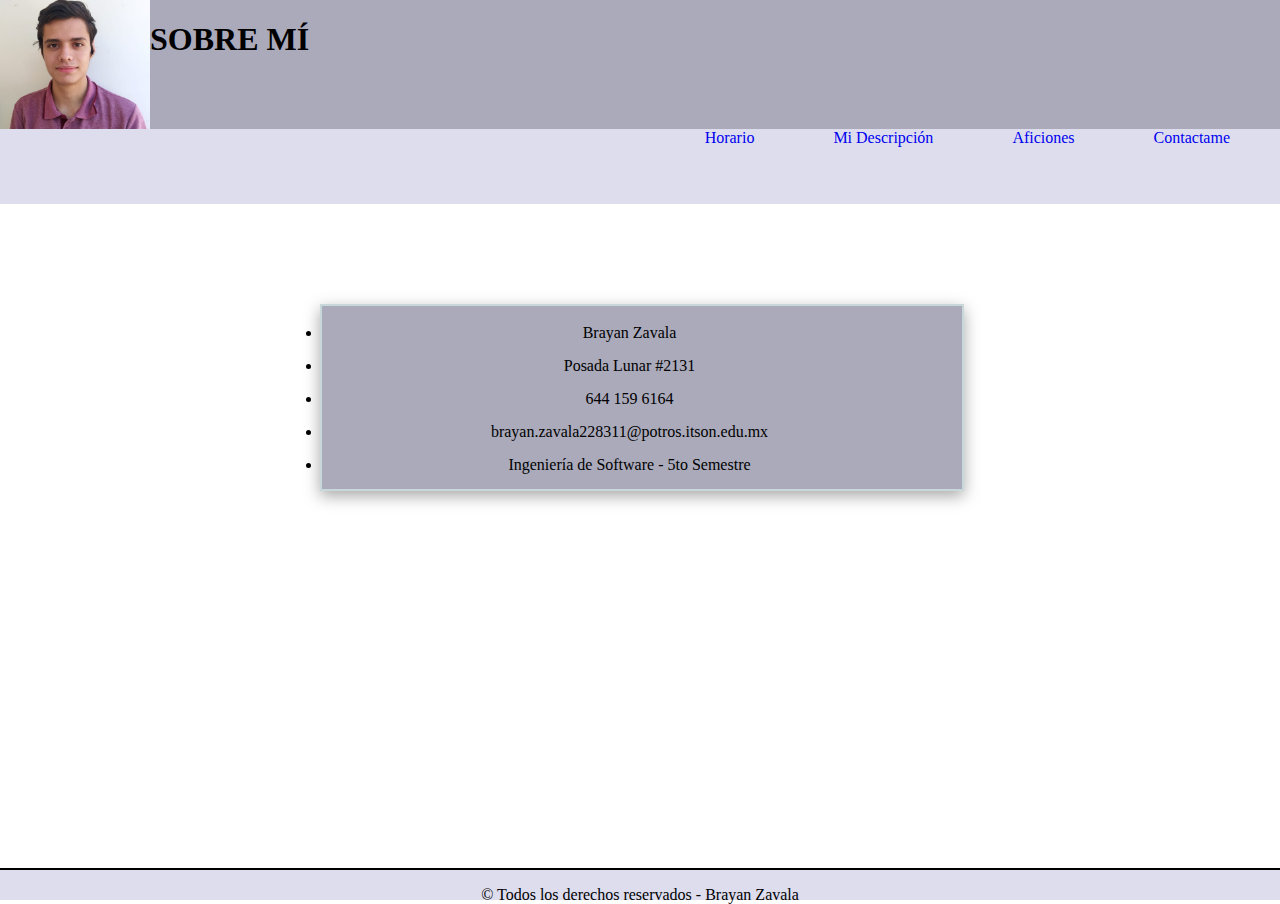
<file: index.html>
<!DOCTYPE html>
<html lang="en">
<head>
    <meta charset="UTF-8">
    <meta http-equiv="X-UA-Compatible" content="IE=edge">
    <meta name="viewport" content="width=device-width, initial-scale=1.0">
    <link rel="stylesheet" href="estilos.css">
    <title>Brayan Zavala</title>
</head>

<!--index.html - Brayan Zavala - 00000228311-->
<body>
    <header class="header">
        
        <div class="container-header">
            <img 
            src="images/fotografia.jpg" 
            alt="foto" 
            width="150px"
            class="foto"
            >
            <h1>SOBRE MÍ</h1>
        
        </div>
        
    </header>

    <nav class="nav-var">
        <div class="nav-links">
            <i><a href="horario.html">Horario</a></i>
            <i><a href="descripcion.html">Mi Descripción</a></i>
            <i><a href="aficiones.html">Aficiones</a></i>
            <i><a href="contactame.html">Contactame</a></i>
        </div>
    </nav>

    <main class="main">
        <div class="section-info">
                <br>
                <li><i>Brayan Zavala</i></li>
                <li><i>Posada Lunar #2131</i></li>
                <li><i>644 159 6164</i></li>
                <li><i>brayan.zavala228311@potros.itson.edu.mx</i></li>
                <li><i>Ingeniería de Software - 5to Semestre</i></li>
        </div>

    </main>


    
    <br><br>
    <footer class="footer"><p>&copy; Todos los derechos reservados - Brayan Zavala</p></footer>
</body>
</html>
</file>
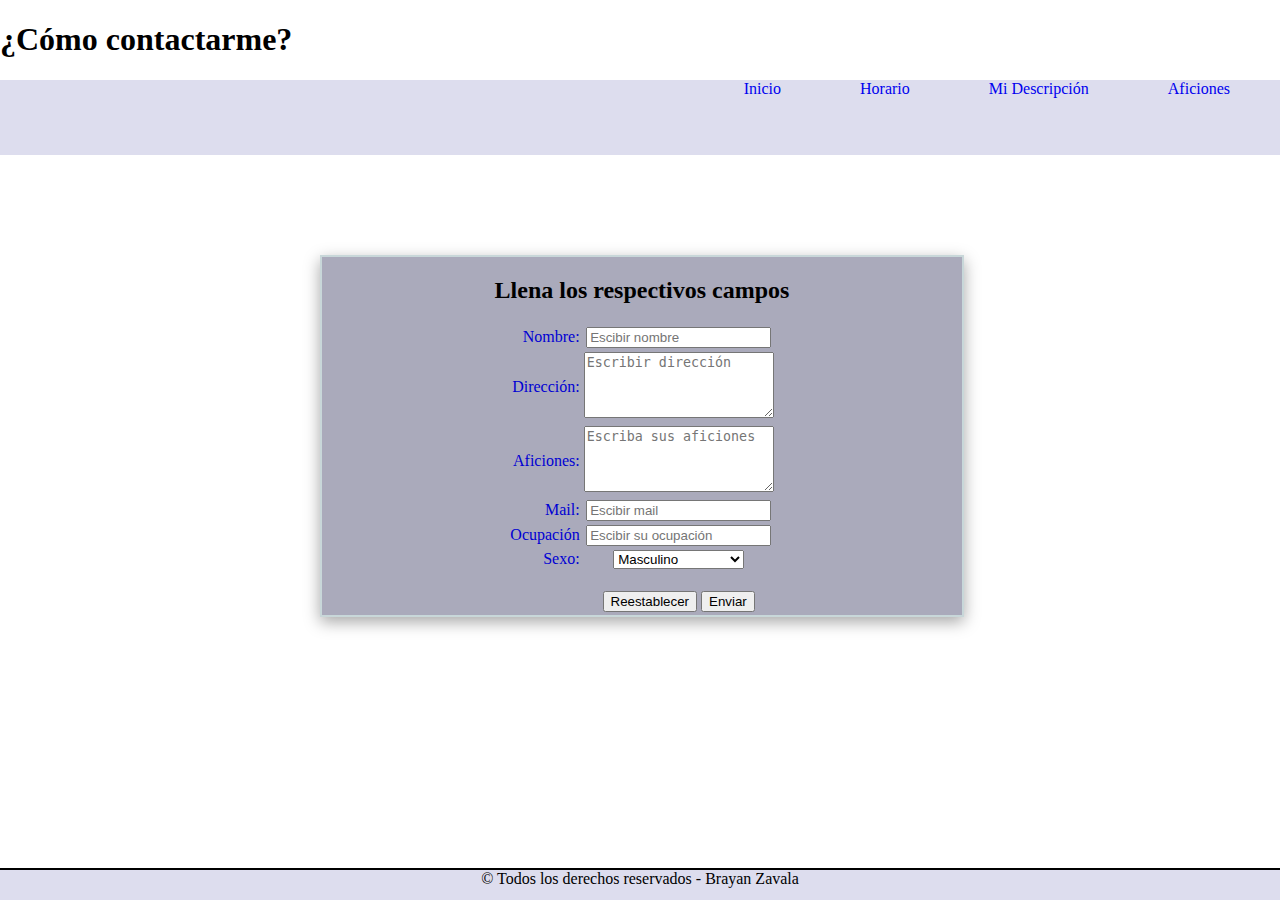
<file: contactame.html>
<!DOCTYPE html>
<html lang="en">
<head>
    <meta charset="UTF-8">
    <meta http-equiv="X-UA-Compatible" content="IE=edge">
    <link rel="stylesheet" href="estilos.css">
    <meta name="viewport" content="width=device-width, initial-scale=1.0">
    <title>Mi Contacto</title>
</head>

<!--contactame.html - Brayan Zavala - 00000228311-->
<body>
    <header class="header">
        <h1>¿Cómo contactarme?</h1>
    </header>

    <nav class="nav-var">
        <i><a href="index.html">Inicio</a></i>
        <i><a href="horario.html">Horario</a></i>
        <i><a href="descripcion.html">Mi Descripción</a></i>
        <i><a href="aficiones.html">Aficiones</a></i>
    </nav>

    <main class="main">
        <h2 align="center">Llena los respectivos campos</h2>

        <!--Formulario WEB-->
        <form method="post" action="usuarios.html">
            <table border="0" style="color: #0000d3;" align="center">
                <tr>
                    <td align="right">Nombre:</td>
                    <td><input type="text" placeholder="Escibir nombre" required></td>
                </tr>
                <tr>
                    <td align="right">Dirección:</td>
                    <td><textarea name="direccion" id="" cols="21" rows="4" required placeholder="Escribir dirección"></textarea></td>
                </tr>
                <tr>
                    <td align="right">Aficiones:</td>
                    <td><textarea name="aficiones" id="" cols="21" rows="4" required placeholder="Escriba sus aficiones"></textarea></td>
                </tr>
                <tr>
                    <td align="right">Mail:</td>
                    <td><input type="email" placeholder="Escibir mail" required></td>
                </tr>
                <tr>
                    <td align="right">Ocupación</td>
                    <td><input type="text" placeholder="Escibir su ocupación" required></td>
                </tr>
                <tr>
                    <td align="right">Sexo:</td>
                    <td>
                        <select name="" id="">
                            <option value="masculino">Masculino</option>
                            <option value="femenino">Femenino</option>
                            <option value="n/a">Prefiero no decirlo</option>
                        </select>
                    </td>
                </tr>
                <tr>
                    <td></td>
                        <td>
                            <br>
                            <input type="reset" value="Reestablecer">
                            <input type="submit" value="Enviar">
                        </td>
                </tr>
            </table>
        </form>
    </main>
    <br><br>
    <footer class="footer">&copy; Todos los derechos reservados - Brayan Zavala</footer>
</body>
</html>
</file>
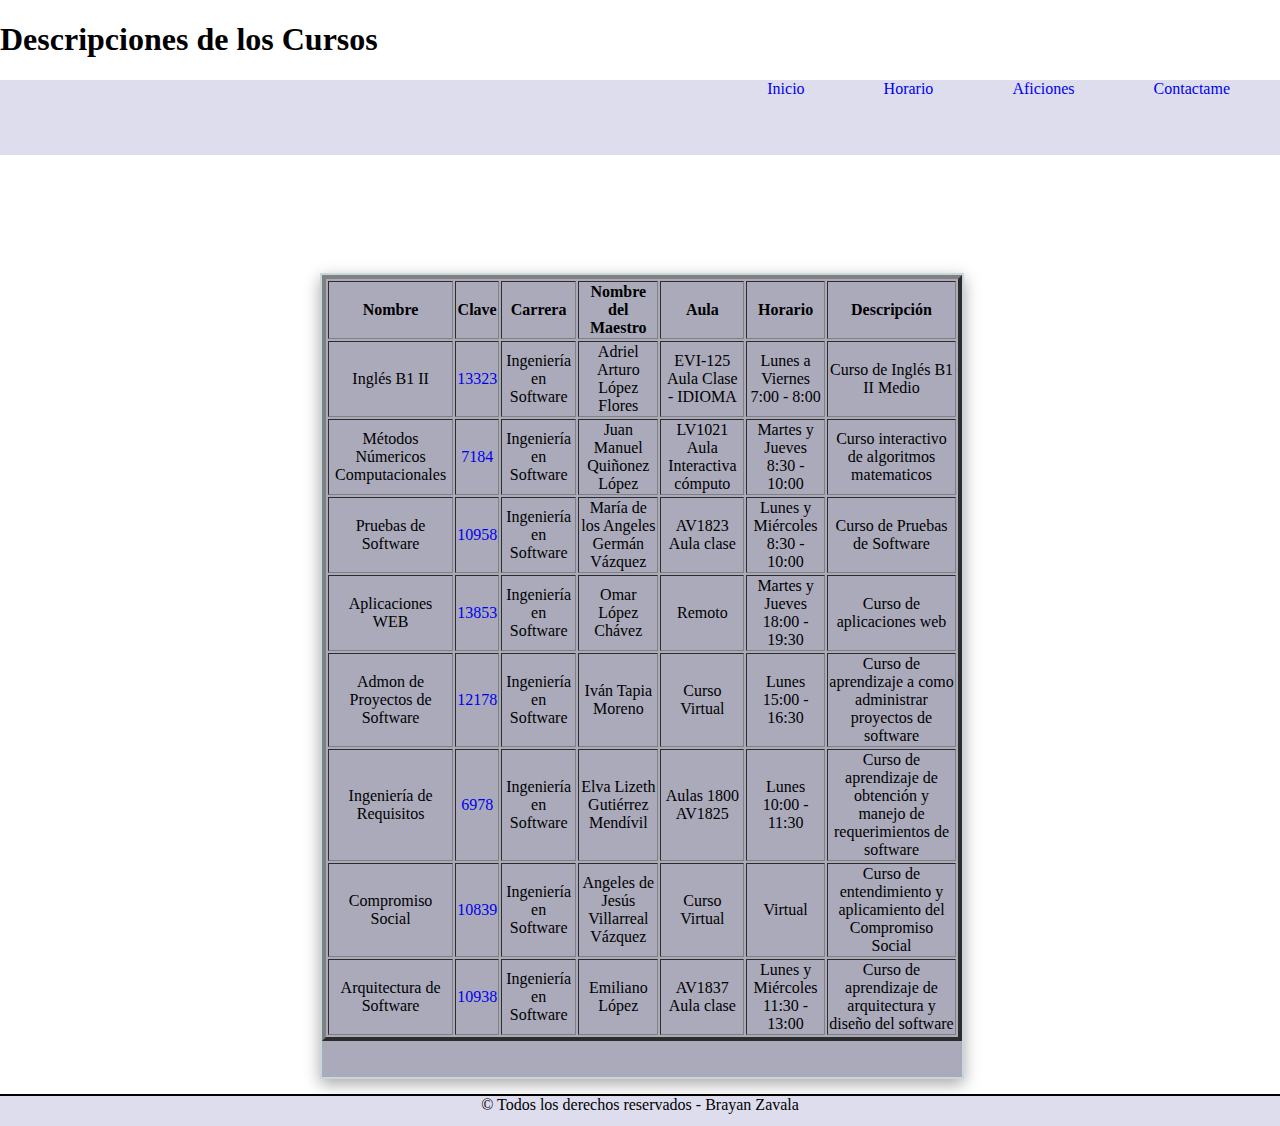
<file: descripcion.html>
<!DOCTYPE html>
<html lang="en">
<head>
    <meta charset="UTF-8">
    <meta http-equiv="X-UA-Compatible" content="IE=edge">
    <meta name="viewport" content="width=device-width, initial-scale=1.0">
    <link rel="stylesheet" href="estilos.css">
    <title>Descripciones</title>
</head>
<!--descripcion.html - Brayan Zavala - 00000228311-->
<body>
    <header class="header">
        <h1>Descripciones de los Cursos</h1>
    </header>

    <nav class="nav-var">
        <i><a href="index.html">Inicio</a></i>
        <i><a href="horario.html">Horario</a></i>
        <i><a href="aficiones.html">Aficiones</a></i>
        <i><a href="contactame.html">Contactame</a></i>
    </nav>
    <br>
    <main class="main">
        <table border="4" width="100%">
            <tr align="center">
                <td><b>Nombre</b></td>
                <td><b>Clave</b></td>
                <td><b>Carrera</b></td>
                <td><b>Nombre del Maestro</b></td>
                <td><b>Aula</b></td>
                <td><b>Horario</b></td>
                <td><b>Descripción</b></td>
            </tr>
            <tr align="center">
                <td>Inglés B1 II</td>
                <td><a href="http://smartweb1.itson.edu.mx:8200/psp/ITSONPRD/EMPLOYEE/HRMS/c/SA_LEARNER_SERVICES.SSR_SSENRL_LIST.GBL?FolderPath=PORTAL_ROOT_OBJECT.CO_EMPLOYEE_SELF_SERVICE.HCCC_ENROLLMENT.HC_SSR_SSENRL_LIST&IsFolder=false&IgnoreParamTempl=FolderPath%2cIsFolder" target="_blank">13323</a></td>
                <td>Ingeniería en Software</td>
                <td>Adriel Arturo López Flores</td>
                <td>EVI-125 Aula Clase - IDIOMA</td>
                <td>Lunes a Viernes 7:00 - 8:00</td>
                <td>Curso de Inglés B1 II Medio</td>
            </tr>
            <tr align="center">
                <td>Métodos Númericos Computacionales</td>
                <td><a href="http://smartweb1.itson.edu.mx:8200/psp/ITSONPRD/EMPLOYEE/HRMS/c/SA_LEARNER_SERVICES.SSR_SSENRL_LIST.GBL?FolderPath=PORTAL_ROOT_OBJECT.CO_EMPLOYEE_SELF_SERVICE.HCCC_ENROLLMENT.HC_SSR_SSENRL_LIST&IsFolder=false&IgnoreParamTempl=FolderPath%2cIsFolder" target="_blank">7184</a></td>
                <td>Ingeniería en Software</td>
                <td>Juan Manuel Quiñonez López</td>
                <td>LV1021 Aula Interactiva cómputo</td>
                <td>Martes y Jueves 8:30 - 10:00</td>
                <td>Curso interactivo de algoritmos matematicos</td>
            </tr>
            <tr align="center">
                <td>Pruebas de Software</td>
                <td><a href="http://smartweb1.itson.edu.mx:8200/psp/ITSONPRD/EMPLOYEE/HRMS/c/SA_LEARNER_SERVICES.SSR_SSENRL_LIST.GBL?FolderPath=PORTAL_ROOT_OBJECT.CO_EMPLOYEE_SELF_SERVICE.HCCC_ENROLLMENT.HC_SSR_SSENRL_LIST&IsFolder=false&IgnoreParamTempl=FolderPath%2cIsFolder" target="_blank">10958</a></td>
                <td>Ingeniería en Software</td>
                <td>María de los Angeles Germán Vázquez</td>
                <td>AV1823 Aula clase</td>
                <td>Lunes y Miércoles 8:30 - 10:00</td>
                <td>Curso de Pruebas de Software</td>
            </tr>
            <tr align="center">
                <td>Aplicaciones WEB</td>
                <td><a href="http://smartweb1.itson.edu.mx:8200/psp/ITSONPRD/EMPLOYEE/HRMS/c/SA_LEARNER_SERVICES.SSR_SSENRL_LIST.GBL?FolderPath=PORTAL_ROOT_OBJECT.CO_EMPLOYEE_SELF_SERVICE.HCCC_ENROLLMENT.HC_SSR_SSENRL_LIST&IsFolder=false&IgnoreParamTempl=FolderPath%2cIsFolder" target="_blank">13853</a></td>
                <td>Ingeniería en Software</td>
                <td>Omar López Chávez</td>
                <td>Remoto</td>
                <td>Martes y Jueves 18:00 - 19:30</td>
                <td>Curso de aplicaciones web</td>
            </tr>
            <tr align="center">
                <td>Admon de Proyectos de Software</td>
                <td><a href="http://smartweb1.itson.edu.mx:8200/psp/ITSONPRD/EMPLOYEE/HRMS/c/SA_LEARNER_SERVICES.SSR_SSENRL_LIST.GBL?FolderPath=PORTAL_ROOT_OBJECT.CO_EMPLOYEE_SELF_SERVICE.HCCC_ENROLLMENT.HC_SSR_SSENRL_LIST&IsFolder=false&IgnoreParamTempl=FolderPath%2cIsFolder" target="_blank">12178</a></td>
                <td>Ingeniería en Software</td>
                <td>Iván Tapia Moreno</td>
                <td>Curso Virtual</td>
                <td>Lunes 15:00 - 16:30</td>
                <td>Curso de aprendizaje a como administrar proyectos de software</td>
            </tr>
            <tr align="center">
                <td>Ingeniería de Requisitos</td>
                <td><a href="http://smartweb1.itson.edu.mx:8200/psp/ITSONPRD/EMPLOYEE/HRMS/c/SA_LEARNER_SERVICES.SSR_SSENRL_LIST.GBL?FolderPath=PORTAL_ROOT_OBJECT.CO_EMPLOYEE_SELF_SERVICE.HCCC_ENROLLMENT.HC_SSR_SSENRL_LIST&IsFolder=false&IgnoreParamTempl=FolderPath%2cIsFolder" target="_blank">6978</a></td>
                <td>Ingeniería en Software</td>
                <td>Elva Lizeth Gutiérrez Mendívil</td>
                <td>Aulas 1800 AV1825</td>
                <td>Lunes 10:00 - 11:30</td>
                <td>Curso de aprendizaje de obtención y manejo de requerimientos de software</td>
            </tr>
            <tr align="center">
                <td>Compromiso Social</td>
                <td><a href="http://smartweb1.itson.edu.mx:8200/psp/ITSONPRD/EMPLOYEE/HRMS/c/SA_LEARNER_SERVICES.SSR_SSENRL_LIST.GBL?FolderPath=PORTAL_ROOT_OBJECT.CO_EMPLOYEE_SELF_SERVICE.HCCC_ENROLLMENT.HC_SSR_SSENRL_LIST&IsFolder=false&IgnoreParamTempl=FolderPath%2cIsFolder" target="_blank">10839</a></td>
                <td>Ingeniería en Software</td>
                <td>Angeles de Jesús Villarreal Vázquez</td>
                <td>Curso Virtual</td>
                <td>Virtual</td>
                <td>Curso de entendimiento y aplicamiento del Compromiso Social</td>
            </tr>
            <tr align="center">
                <td>Arquitectura de Software</td>
                <td><a href="http://smartweb1.itson.edu.mx:8200/psp/ITSONPRD/EMPLOYEE/HRMS/c/SA_LEARNER_SERVICES.SSR_SSENRL_LIST.GBL?FolderPath=PORTAL_ROOT_OBJECT.CO_EMPLOYEE_SELF_SERVICE.HCCC_ENROLLMENT.HC_SSR_SSENRL_LIST&IsFolder=false&IgnoreParamTempl=FolderPath%2cIsFolder" target="_blank">10938</a></td>
                <td>Ingeniería en Software</td>
                <td>Emiliano López</td>
                <td>AV1837 Aula clase</td>
                <td>Lunes y Miércoles 11:30 - 13:00</td>
                <td>Curso de aprendizaje de arquitectura y diseño del software</td>
            </tr>
            
        </table>
        <br><br>
    </main>

    <footer class="footer-zone">&copy; Todos los derechos reservados - Brayan Zavala</footer>
</body>
</html>
</file>
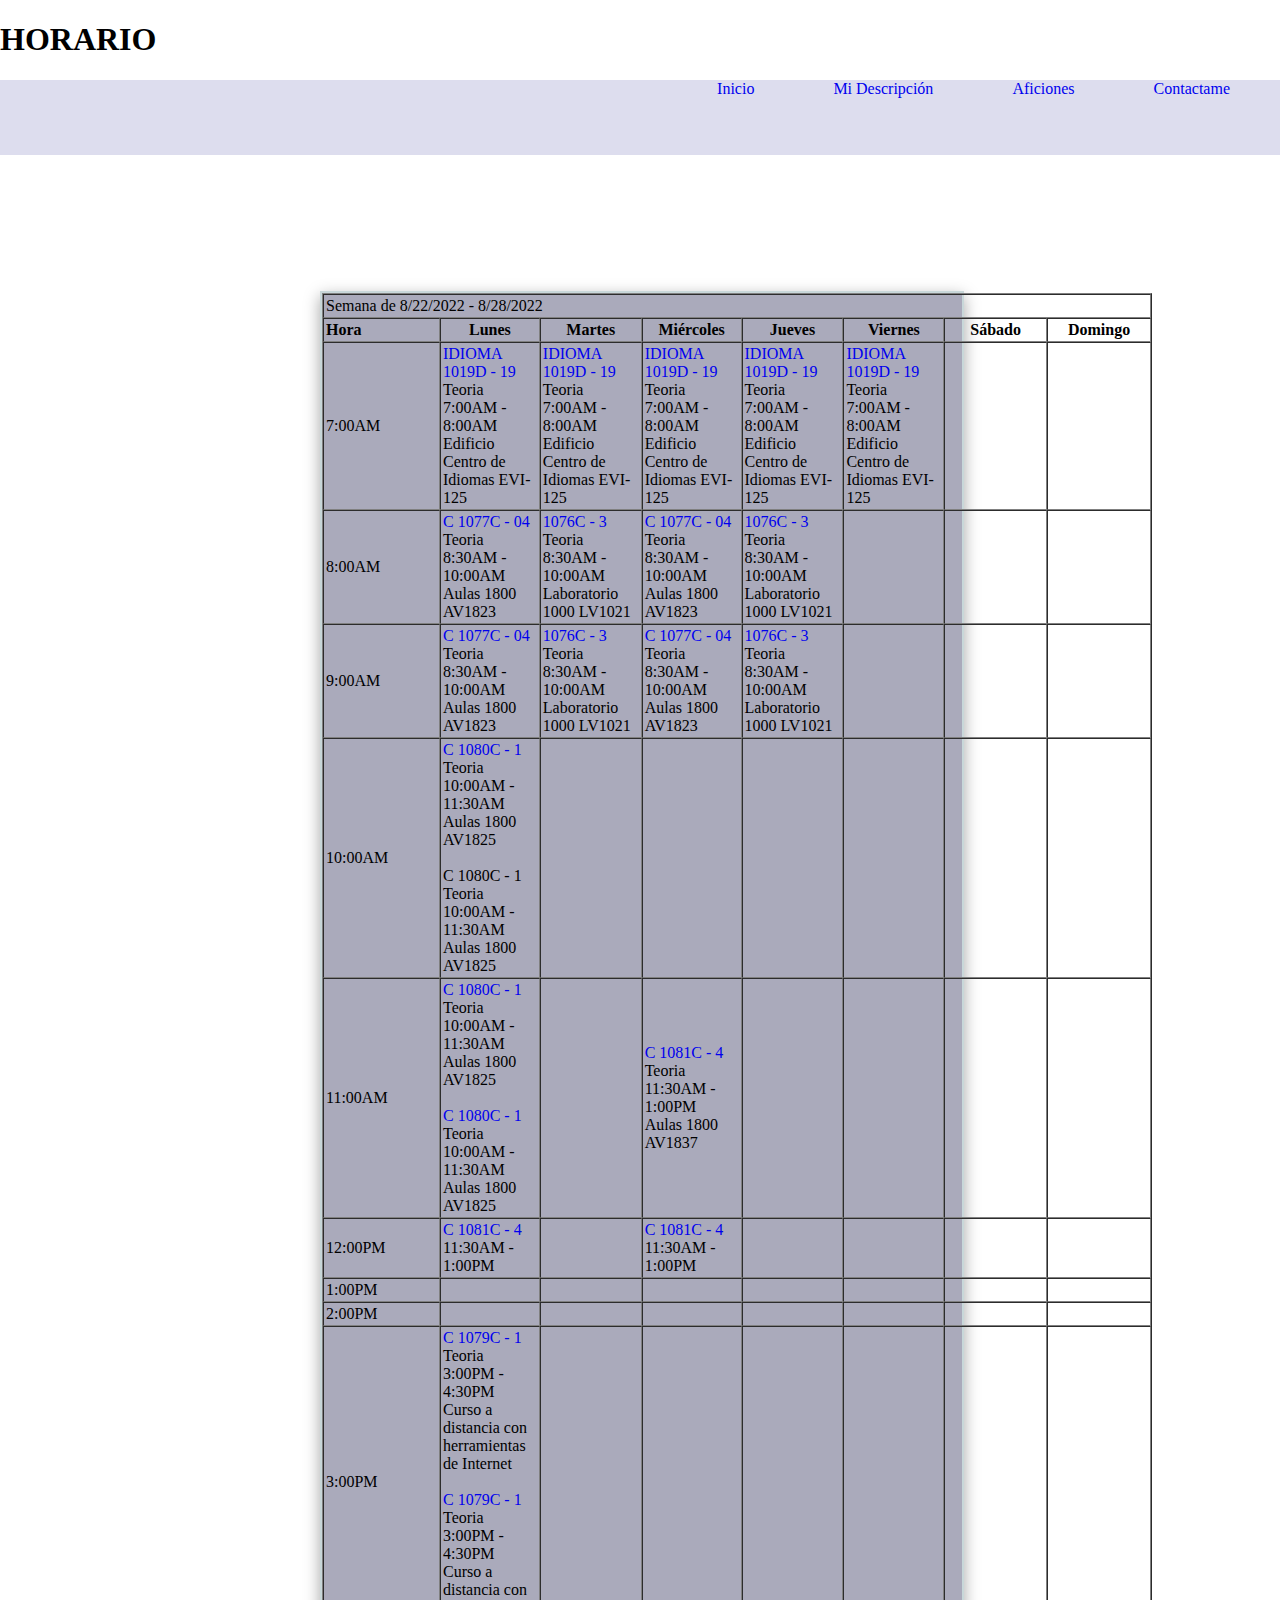
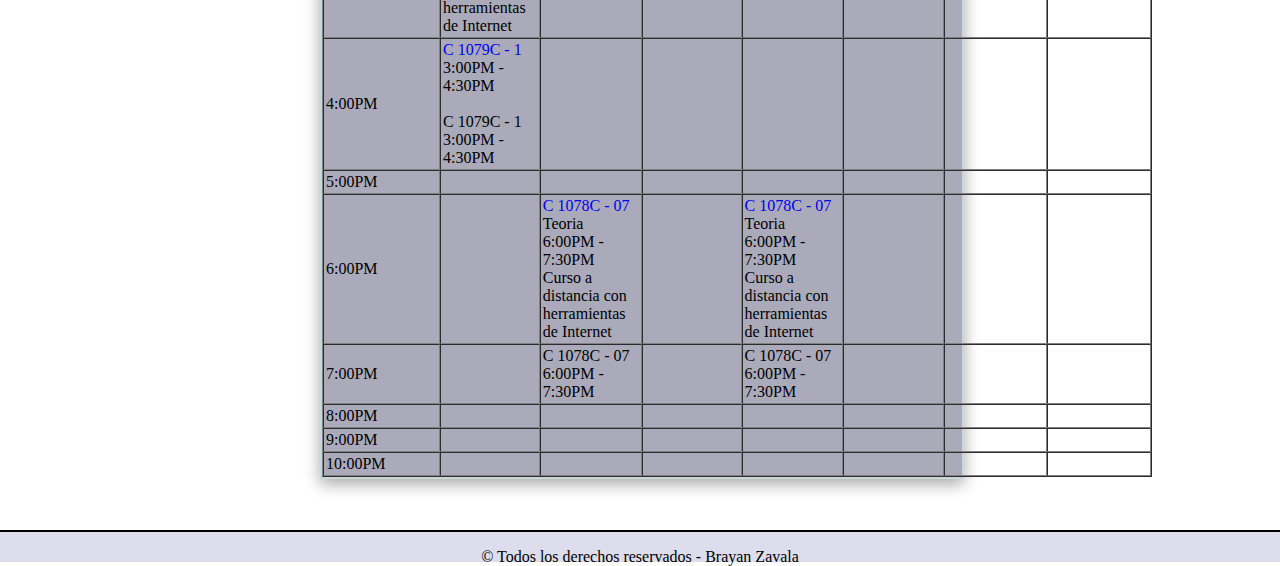
<file: horario.html>
<!DOCTYPE html>
<html lang="en">
<head>
    <meta charset="UTF-8">
    <meta http-equiv="X-UA-Compatible" content="IE=edge">
    <meta name="viewport" content="width=device-width, initial-scale=1.0">
    <link rel="stylesheet" href="estilos.css">
    <title>Horario Brayan Zavala</title>
</head>
<!--horario.html - Brayan Zavala - 00000228311-->
<body>
    <header class="header">
        <h1>HORARIO</h1>
    </header>
        <nav class="nav-var">
            <div class="nav-links">
                <i><a href="index.html">Inicio</a></i>
                <i><a href="descripcion.html">Mi Descripción</a></i>
                <i><a href="aficiones.html">Aficiones</a></i>
                <i><a href="contactame.html">Contactame</a></i>
            </div>
            
        </nav>
        <br><br>
        <main class="main">
            <td colspan="16" valign="top" align="left">
                <table border="1" cellspacing="0" class="PSLEVEL1GRIDWBO" id="STDNT_CLASS_TIM$scroll$0" dir="ltr" cellpadding="2" cols="8" width="830">
                <tbody><tr><td class="PSLEVEL1GRIDLABEL" colspan="8" align="left">Semana de 8/22/2022 - 8/28/2022</td></tr>
                <tr valign="center">
                <th scope="col" width="110" align="left" class="PSLEVEL1GRIDCOLUMNHDR">Hora</th>
                <th scope="col" width="93" align="CENTER" class="PSLEVEL1GRIDCOLUMNHDR">Lunes</th>
                <th scope="col" width="95" align="CENTER" class="PSLEVEL1GRIDCOLUMNHDR">Martes</th>
                <th scope="col" width="93" align="CENTER" class="PSLEVEL1GRIDCOLUMNHDR">Miércoles</th>
                <th scope="col" width="95" align="CENTER" class="PSLEVEL1GRIDCOLUMNHDR">Jueves</th>
                <th scope="col" width="94" align="CENTER" class="PSLEVEL1GRIDCOLUMNHDR">Viernes</th>
                <th scope="col" width="96" align="CENTER" class="PSLEVEL1GRIDCOLUMNHDR">Sábado</th>
                <th scope="col" width="97" align="CENTER" class="PSLEVEL1GRIDCOLUMNHDR">Domingo</th>
                </tr>
                <tr valign="center">
                <td align="left" class="PSLEVEL1GRIDROW" height="11">
                <span class="PSEDITBOX_DISPONLY">7:00AM</span>
                </td>
                <td align="left" class="PSLEVEL1GRIDROW">
                <span class="PSLEVEL1GRIDACTIVETAB"><a href="http://smartweb1.itson.edu.mx:8200/psp/ITSONPRD/EMPLOYEE/HRMS/c/SA_LEARNER_SERVICES.SSR_SSENRL_LIST.GBL?FolderPath=PORTAL_ROOT_OBJECT.CO_EMPLOYEE_SELF_SERVICE.HCCC_ENROLLMENT.HC_SSR_SSENRL_LIST&IsFolder=false&IgnoreParamTempl=FolderPath%2cIsFolder" target="_blank">IDIOMA 1019D - 19</a><br>Teoria<br>7:00AM - 8:00AM<br>Edificio Centro de Idiomas EVI-125</span>
                </td>
                <td align="left" class="PSLEVEL1GRIDROW">
                    <span class="PSLEVEL1GRIDACTIVETAB"><a href="http://smartweb1.itson.edu.mx:8200/psp/ITSONPRD/EMPLOYEE/HRMS/c/SA_LEARNER_SERVICES.SSR_SSENRL_LIST.GBL?FolderPath=PORTAL_ROOT_OBJECT.CO_EMPLOYEE_SELF_SERVICE.HCCC_ENROLLMENT.HC_SSR_SSENRL_LIST&IsFolder=false&IgnoreParamTempl=FolderPath%2cIsFolder" target="_blank">IDIOMA 1019D - 19</a><br>Teoria<br>7:00AM - 8:00AM<br>Edificio Centro de Idiomas EVI-125</span>
                </td>
                <td align="left" class="PSLEVEL1GRIDROW">
                    <span class="PSLEVEL1GRIDACTIVETAB"><a href="http://smartweb1.itson.edu.mx:8200/psp/ITSONPRD/EMPLOYEE/HRMS/c/SA_LEARNER_SERVICES.SSR_SSENRL_LIST.GBL?FolderPath=PORTAL_ROOT_OBJECT.CO_EMPLOYEE_SELF_SERVICE.HCCC_ENROLLMENT.HC_SSR_SSENRL_LIST&IsFolder=false&IgnoreParamTempl=FolderPath%2cIsFolder" target="_blank">IDIOMA 1019D - 19</a><br>Teoria<br>7:00AM - 8:00AM<br>Edificio Centro de Idiomas EVI-125</span>
                </td>
                <td align="left" class="PSLEVEL1GRIDROW">
                    <span class="PSLEVEL1GRIDACTIVETAB"><a href="http://smartweb1.itson.edu.mx:8200/psp/ITSONPRD/EMPLOYEE/HRMS/c/SA_LEARNER_SERVICES.SSR_SSENRL_LIST.GBL?FolderPath=PORTAL_ROOT_OBJECT.CO_EMPLOYEE_SELF_SERVICE.HCCC_ENROLLMENT.HC_SSR_SSENRL_LIST&IsFolder=false&IgnoreParamTempl=FolderPath%2cIsFolder" target="_blank">IDIOMA 1019D - 19</a><br>Teoria<br>7:00AM - 8:00AM<br>Edificio Centro de Idiomas EVI-125</span>
                </td>
                <td align="left" class="PSLEVEL1GRIDROW">
                    <span class="PSLEVEL1GRIDACTIVETAB"><a href="http://smartweb1.itson.edu.mx:8200/psp/ITSONPRD/EMPLOYEE/HRMS/c/SA_LEARNER_SERVICES.SSR_SSENRL_LIST.GBL?FolderPath=PORTAL_ROOT_OBJECT.CO_EMPLOYEE_SELF_SERVICE.HCCC_ENROLLMENT.HC_SSR_SSENRL_LIST&IsFolder=false&IgnoreParamTempl=FolderPath%2cIsFolder" target="_blank">IDIOMA 1019D - 19</a><br>Teoria<br>7:00AM - 8:00AM<br>Edificio Centro de Idiomas EVI-125</span>
                </td>
                <td align="left" class="PSLEVEL1GRIDROW">
                &nbsp;
                </td>
                <td align="left" class="PSLEVEL1GRIDROW">
                &nbsp;
                </td>
                </tr>
                <tr valign="center">
                <td align="left" class="PSLEVEL1GRIDROW" height="11">
                <span class="PSEDITBOX_DISPONLY">8:00AM</span>
                </td>
                <td align="left" class="PSLEVEL1GRIDROW">
                <span class="PSLEVEL1GRIDACTIVETAB"><a href="http://smartweb1.itson.edu.mx:8200/psp/ITSONPRD/EMPLOYEE/HRMS/c/SA_LEARNER_SERVICES.SSR_SSENRL_LIST.GBL?FolderPath=PORTAL_ROOT_OBJECT.CO_EMPLOYEE_SELF_SERVICE.HCCC_ENROLLMENT.HC_SSR_SSENRL_LIST&IsFolder=false&IgnoreParamTempl=FolderPath%2cIsFolder" target="_blank">C 1077C - 04</a><br>Teoria<br>8:30AM - 10:00AM<br>Aulas 1800 AV1823</span>
                </td>
                <td align="left" class="PSLEVEL1GRIDROW">
                <span class="PSLEVEL1GRIDACTIVETAB"><a href="http://smartweb1.itson.edu.mx:8200/psp/ITSONPRD/EMPLOYEE/HRMS/s/WEBLIB_PTPP_SC.HOMEPAGE.FieldFormula.IScript_AppHP?pt_fname=CO_EMPLOYEE_SELF_SERVICE&FolderPath=PORTAL_ROOT_OBJECT.CO_EMPLOYEE_SELF_SERVICE&IsFolder=true" target="_blank">1076C - 3</a> <br>Teoria<br>8:30AM - 10:00AM<br>Laboratorio 1000 LV1021</span>
                </td>
                <td align="left" class="PSLEVEL1GRIDROW">
                    <span class="PSLEVEL1GRIDACTIVETAB"><a href="http://smartweb1.itson.edu.mx:8200/psp/ITSONPRD/EMPLOYEE/HRMS/c/SA_LEARNER_SERVICES.SSR_SSENRL_LIST.GBL?FolderPath=PORTAL_ROOT_OBJECT.CO_EMPLOYEE_SELF_SERVICE.HCCC_ENROLLMENT.HC_SSR_SSENRL_LIST&IsFolder=false&IgnoreParamTempl=FolderPath%2cIsFolder" target="_blank">C 1077C - 04</a><br>Teoria<br>8:30AM - 10:00AM<br>Aulas 1800 AV1823</span>
                </td>
                <td align="left" class="PSLEVEL1GRIDROW">
                    <span class="PSLEVEL1GRIDACTIVETAB"><a href="http://smartweb1.itson.edu.mx:8200/psp/ITSONPRD/EMPLOYEE/HRMS/s/WEBLIB_PTPP_SC.HOMEPAGE.FieldFormula.IScript_AppHP?pt_fname=CO_EMPLOYEE_SELF_SERVICE&FolderPath=PORTAL_ROOT_OBJECT.CO_EMPLOYEE_SELF_SERVICE&IsFolder=true" target="_blank">1076C - 3</a> <br>Teoria<br>8:30AM - 10:00AM<br>Laboratorio 1000 LV1021</span>
                </td>
                <td align="left" class="PSLEVEL1GRIDROW">
                &nbsp;
                </td>
                <td align="left" class="PSLEVEL1GRIDROW">
                &nbsp;
                </td>
                <td align="left" class="PSLEVEL1GRIDROW">
                &nbsp;
                </td>
                </tr>
                <tr valign="center">
                <td align="left" class="PSLEVEL1GRIDROW" height="11">
                <span class="PSEDITBOX_DISPONLY">9:00AM</span>
                </td>
                <td align="left" class="PSLEVEL1GRIDROW">
                    <span class="PSLEVEL1GRIDACTIVETAB"><a href="http://smartweb1.itson.edu.mx:8200/psp/ITSONPRD/EMPLOYEE/HRMS/c/SA_LEARNER_SERVICES.SSR_SSENRL_LIST.GBL?FolderPath=PORTAL_ROOT_OBJECT.CO_EMPLOYEE_SELF_SERVICE.HCCC_ENROLLMENT.HC_SSR_SSENRL_LIST&IsFolder=false&IgnoreParamTempl=FolderPath%2cIsFolder" target="_blank">C 1077C - 04</a><br>Teoria<br>8:30AM - 10:00AM<br>Aulas 1800 AV1823</span>
                </td>
                <td align="left" class="PSLEVEL1GRIDROW">
                    <span class="PSLEVEL1GRIDACTIVETAB"><a href="http://smartweb1.itson.edu.mx:8200/psp/ITSONPRD/EMPLOYEE/HRMS/s/WEBLIB_PTPP_SC.HOMEPAGE.FieldFormula.IScript_AppHP?pt_fname=CO_EMPLOYEE_SELF_SERVICE&FolderPath=PORTAL_ROOT_OBJECT.CO_EMPLOYEE_SELF_SERVICE&IsFolder=true" target="_blank">1076C - 3</a> <br>Teoria<br>8:30AM - 10:00AM<br>Laboratorio 1000 LV1021</span>
                </td>
                <td align="left" class="PSLEVEL1GRIDROW">
                    <span class="PSLEVEL1GRIDACTIVETAB"><a href="http://smartweb1.itson.edu.mx:8200/psp/ITSONPRD/EMPLOYEE/HRMS/c/SA_LEARNER_SERVICES.SSR_SSENRL_LIST.GBL?FolderPath=PORTAL_ROOT_OBJECT.CO_EMPLOYEE_SELF_SERVICE.HCCC_ENROLLMENT.HC_SSR_SSENRL_LIST&IsFolder=false&IgnoreParamTempl=FolderPath%2cIsFolder" target="_blank">C 1077C - 04</a><br>Teoria<br>8:30AM - 10:00AM<br>Aulas 1800 AV1823</span>
                </td>
                <td align="left" class="PSLEVEL1GRIDROW">
                    <span class="PSLEVEL1GRIDACTIVETAB"><a href="http://smartweb1.itson.edu.mx:8200/psp/ITSONPRD/EMPLOYEE/HRMS/s/WEBLIB_PTPP_SC.HOMEPAGE.FieldFormula.IScript_AppHP?pt_fname=CO_EMPLOYEE_SELF_SERVICE&FolderPath=PORTAL_ROOT_OBJECT.CO_EMPLOYEE_SELF_SERVICE&IsFolder=true" target="_blank">1076C - 3</a> <br>Teoria<br>8:30AM - 10:00AM<br>Laboratorio 1000 LV1021</span>
                </td>
                <td align="left" class="PSLEVEL1GRIDROW">
                &nbsp;
                </td>
                <td align="left" class="PSLEVEL1GRIDROW">
                &nbsp;
                </td>
                <td align="left" class="PSLEVEL1GRIDROW">
                &nbsp;
                </td>
                </tr>
                <tr valign="center">
                <td align="left" class="PSLEVEL1GRIDROW" height="11">
                <span class="PSEDITBOX_DISPONLY">10:00AM</span>
                </td>
                <td align="left" class="PSLEVEL1GRIDROW">
                <span class="PSLEVEL1GRIDACTIVETAB"><a href="http://smartweb1.itson.edu.mx:8200/psp/ITSONPRD/EMPLOYEE/HRMS/c/SA_LEARNER_SERVICES.SSR_SSENRL_LIST.GBL?FolderPath=PORTAL_ROOT_OBJECT.CO_EMPLOYEE_SELF_SERVICE.HCCC_ENROLLMENT.HC_SSR_SSENRL_LIST&IsFolder=false&IgnoreParamTempl=FolderPath%2cIsFolder" target="_blank">C 1080C - 1</a><br>Teoria<br>10:00AM - 11:30AM<br>Aulas 1800 AV1825<br><br>C 1080C - 1<br>Teoria<br>10:00AM - 11:30AM<br>Aulas 1800 AV1825</span>
                </td>
                <td align="left" class="PSLEVEL1GRIDROW">
                &nbsp;
                </td>
                <td align="left" class="PSLEVEL1GRIDROW">
                &nbsp;
                </td>
                <td align="left" class="PSLEVEL1GRIDROW">
                &nbsp;
                </td>
                <td align="left" class="PSLEVEL1GRIDROW">
                &nbsp;
                </td>
                <td align="left" class="PSLEVEL1GRIDROW">
                &nbsp;
                </td>
                <td align="left" class="PSLEVEL1GRIDROW">
                &nbsp;
                </td>
                </tr>
                <tr valign="center">
                <td align="left" class="PSLEVEL1GRIDROW" height="11">
                <span class="PSEDITBOX_DISPONLY">11:00AM</span>
                </td>
                <td align="left" class="PSLEVEL1GRIDROW">
                    <span class="PSLEVEL1GRIDACTIVETAB"><a href="http://smartweb1.itson.edu.mx:8200/psp/ITSONPRD/EMPLOYEE/HRMS/c/SA_LEARNER_SERVICES.SSR_SSENRL_LIST.GBL?FolderPath=PORTAL_ROOT_OBJECT.CO_EMPLOYEE_SELF_SERVICE.HCCC_ENROLLMENT.HC_SSR_SSENRL_LIST&IsFolder=false&IgnoreParamTempl=FolderPath%2cIsFolder" target="_blank">C 1080C - 1</a><br>Teoria<br>10:00AM - 11:30AM<br>Aulas 1800 AV1825<br><br><a href="http://smartweb1.itson.edu.mx:8200/psp/ITSONPRD/EMPLOYEE/HRMS/c/SA_LEARNER_SERVICES.SSR_SSENRL_LIST.GBL?FolderPath=PORTAL_ROOT_OBJECT.CO_EMPLOYEE_SELF_SERVICE.HCCC_ENROLLMENT.HC_SSR_SSENRL_LIST&IsFolder=false&IgnoreParamTempl=FolderPath%2cIsFolder" target="_blank">C 1080C - 1</a><br>Teoria<br>10:00AM - 11:30AM<br>Aulas 1800 AV1825</span>
                </td>
                <td align="left" class="PSLEVEL1GRIDROW">
                &nbsp;
                </td>
                <td align="left" class="PSLEVEL1GRIDROW">
                <span class="PSLEVEL1GRIDACTIVETAB"><a href="http://smartweb1.itson.edu.mx:8200/psp/ITSONPRD/EMPLOYEE/HRMS/c/SA_LEARNER_SERVICES.SSR_SSENRL_LIST.GBL?FolderPath=PORTAL_ROOT_OBJECT.CO_EMPLOYEE_SELF_SERVICE.HCCC_ENROLLMENT.HC_SSR_SSENRL_LIST&IsFolder=false&IgnoreParamTempl=FolderPath%2cIsFolder" target="_blank"><a href="http://smartweb1.itson.edu.mx:8200/psp/ITSONPRD/EMPLOYEE/HRMS/c/SA_LEARNER_SERVICES.SSR_SSENRL_LIST.GBL?FolderPath=PORTAL_ROOT_OBJECT.CO_EMPLOYEE_SELF_SERVICE.HCCC_ENROLLMENT.HC_SSR_SSENRL_LIST&IsFolder=false&IgnoreParamTempl=FolderPath%2cIsFolder" target="_blank">C 1081C - 4</a><br>Teoria<br>11:30AM - 1:00PM<br>Aulas 1800 AV1837</span>
                </td>
                <td align="left" class="PSLEVEL1GRIDROW">
                &nbsp;
                </td>
                <td align="left" class="PSLEVEL1GRIDROW">
                &nbsp;
                </td>
                <td align="left" class="PSLEVEL1GRIDROW">
                &nbsp;
                </td>
                <td align="left" class="PSLEVEL1GRIDROW">
                &nbsp;
                </td>
                </tr>
                <tr valign="center">
                <td align="left" class="PSLEVEL1GRIDROW" height="11">
                <span class="PSEDITBOX_DISPONLY">12:00PM</span>
                </td>
                <td align="left" class="PSLEVEL1GRIDROW">
                <span class="PSLEVEL1GRIDACTIVETAB"><a href="http://smartweb1.itson.edu.mx:8200/psp/ITSONPRD/EMPLOYEE/HRMS/c/SA_LEARNER_SERVICES.SSR_SSENRL_LIST.GBL?FolderPath=PORTAL_ROOT_OBJECT.CO_EMPLOYEE_SELF_SERVICE.HCCC_ENROLLMENT.HC_SSR_SSENRL_LIST&IsFolder=false&IgnoreParamTempl=FolderPath%2cIsFolder" target="_blank">C 1081C - 4</a><br>11:30AM - 1:00PM</span>
                </td>
                <td align="left" class="PSLEVEL1GRIDROW">
                &nbsp;
                </td>
                <td align="left" class="PSLEVEL1GRIDROW">
                    <span class="PSLEVEL1GRIDACTIVETAB"><a href="http://smartweb1.itson.edu.mx:8200/psp/ITSONPRD/EMPLOYEE/HRMS/c/SA_LEARNER_SERVICES.SSR_SSENRL_LIST.GBL?FolderPath=PORTAL_ROOT_OBJECT.CO_EMPLOYEE_SELF_SERVICE.HCCC_ENROLLMENT.HC_SSR_SSENRL_LIST&IsFolder=false&IgnoreParamTempl=FolderPath%2cIsFolder" target="_blank">C 1081C - 4</a><br>11:30AM - 1:00PM</span>
                </td>
                <td align="left" class="PSLEVEL1GRIDROW">
                &nbsp;
                </td>
                <td align="left" class="PSLEVEL1GRIDROW">
                &nbsp;
                </td>
                <td align="left" class="PSLEVEL1GRIDROW">
                &nbsp;
                </td>
                <td align="left" class="PSLEVEL1GRIDROW">
                &nbsp;
                </td>
                </tr>
                <tr valign="center">
                <td align="left" class="PSLEVEL1GRIDROW" height="11">
                <span class="PSEDITBOX_DISPONLY">1:00PM</span>
                </td>
                <td align="left" class="PSLEVEL1GRIDROW">
                &nbsp;
                </td>
                <td align="left" class="PSLEVEL1GRIDROW">
                &nbsp;
                </td>
                <td align="left" class="PSLEVEL1GRIDROW">
                &nbsp;
                </td>
                <td align="left" class="PSLEVEL1GRIDROW">
                &nbsp;
                </td>
                <td align="left" class="PSLEVEL1GRIDROW">
                &nbsp;
                </td>
                <td align="left" class="PSLEVEL1GRIDROW">
                &nbsp;
                </td>
                <td align="left" class="PSLEVEL1GRIDROW">
                &nbsp;
                </td>
                </tr>
                <tr valign="center">
                <td align="left" class="PSLEVEL1GRIDROW" height="11">
                <span class="PSEDITBOX_DISPONLY">2:00PM</span>
                </td>
                <td align="left" class="PSLEVEL1GRIDROW">
                &nbsp;
                </td>
                <td align="left" class="PSLEVEL1GRIDROW">
                &nbsp;
                </td>
                <td align="left" class="PSLEVEL1GRIDROW">
                &nbsp;
                </td>
                <td align="left" class="PSLEVEL1GRIDROW">
                &nbsp;
                </td>
                <td align="left" class="PSLEVEL1GRIDROW">
                &nbsp;
                </td>
                <td align="left" class="PSLEVEL1GRIDROW">
                &nbsp;
                </td>
                <td align="left" class="PSLEVEL1GRIDROW">
                &nbsp;
                </td>
                </tr>
                <tr valign="center">
                <td align="left" class="PSLEVEL1GRIDROW" height="11">
                <span class="PSEDITBOX_DISPONLY">3:00PM</span>
                </td>
                <td align="left" class="PSLEVEL1GRIDROW">
                <span class="PSLEVEL1GRIDACTIVETAB"><a href="http://smartweb1.itson.edu.mx:8200/psp/ITSONPRD/EMPLOYEE/HRMS/c/SA_LEARNER_SERVICES.SSR_SSENRL_LIST.GBL?FolderPath=PORTAL_ROOT_OBJECT.CO_EMPLOYEE_SELF_SERVICE.HCCC_ENROLLMENT.HC_SSR_SSENRL_LIST&IsFolder=false&IgnoreParamTempl=FolderPath%2cIsFolder" target="_blank">C 1079C - 1</a><br>Teoria<br>3:00PM - 4:30PM<br>Curso a distancia con herramientas de Internet<br><br><a href="http://smartweb1.itson.edu.mx:8200/psp/ITSONPRD/EMPLOYEE/HRMS/c/SA_LEARNER_SERVICES.SSR_SSENRL_LIST.GBL?FolderPath=PORTAL_ROOT_OBJECT.CO_EMPLOYEE_SELF_SERVICE.HCCC_ENROLLMENT.HC_SSR_SSENRL_LIST&IsFolder=false&IgnoreParamTempl=FolderPath%2cIsFolder" target="_blank"><a href="http://smartweb1.itson.edu.mx:8200/psp/ITSONPRD/EMPLOYEE/HRMS/c/SA_LEARNER_SERVICES.SSR_SSENRL_LIST.GBL?FolderPath=PORTAL_ROOT_OBJECT.CO_EMPLOYEE_SELF_SERVICE.HCCC_ENROLLMENT.HC_SSR_SSENRL_LIST&IsFolder=false&IgnoreParamTempl=FolderPath%2cIsFolder" target="_blank">C 1079C - 1</a><br>Teoria<br>3:00PM - 4:30PM<br>Curso a distancia con herramientas de Internet</span>
                </td>
                <td align="left" class="PSLEVEL1GRIDROW">
                &nbsp;
                </td>
                <td align="left" class="PSLEVEL1GRIDROW">
                &nbsp;
                </td>
                <td align="left" class="PSLEVEL1GRIDROW">
                &nbsp;
                </td>
                <td align="left" class="PSLEVEL1GRIDROW">
                &nbsp;
                </td>
                <td align="left" class="PSLEVEL1GRIDROW">
                &nbsp;
                </td>
                <td align="left" class="PSLEVEL1GRIDROW">
                &nbsp;
                </td>
                </tr>
                <tr valign="center">
                <td align="left" class="PSLEVEL1GRIDROW" height="11">
                <span class="PSEDITBOX_DISPONLY">4:00PM</span>
                </td>
                <td align="left" class="PSLEVEL1GRIDROW">
                <span class="PSLEVEL1GRIDACTIVETAB"><a href="http://smartweb1.itson.edu.mx:8200/psp/ITSONPRD/EMPLOYEE/HRMS/c/SA_LEARNER_SERVICES.SSR_SSENRL_LIST.GBL?FolderPath=PORTAL_ROOT_OBJECT.CO_EMPLOYEE_SELF_SERVICE.HCCC_ENROLLMENT.HC_SSR_SSENRL_LIST&IsFolder=false&IgnoreParamTempl=FolderPath%2cIsFolder" target="_blank">C 1079C - 1</a><br>3:00PM - 4:30PM<br><br>C 1079C - 1<br>3:00PM - 4:30PM</span>
                </td>
                <td align="left" class="PSLEVEL1GRIDROW">
                &nbsp;
                </td>
                <td align="left" class="PSLEVEL1GRIDROW">
                &nbsp;
                </td>
                <td align="left" class="PSLEVEL1GRIDROW">
                &nbsp;
                </td>
                <td align="left" class="PSLEVEL1GRIDROW">
                &nbsp;
                </td>
                <td align="left" class="PSLEVEL1GRIDROW">
                &nbsp;
                </td>
                <td align="left" class="PSLEVEL1GRIDROW">
                &nbsp;
                </td>
                </tr>
                <tr valign="center">
                <td align="left" class="PSLEVEL1GRIDROW" height="11">
                <span class="PSEDITBOX_DISPONLY">5:00PM</span>
                </td>
                <td align="left" class="PSLEVEL1GRIDROW">
                &nbsp;
                </td>
                <td align="left" class="PSLEVEL1GRIDROW">
                &nbsp;
                </td>
                <td align="left" class="PSLEVEL1GRIDROW">
                &nbsp;
                </td>
                <td align="left" class="PSLEVEL1GRIDROW">
                &nbsp;
                </td>
                <td align="left" class="PSLEVEL1GRIDROW">
                &nbsp;
                </td>
                <td align="left" class="PSLEVEL1GRIDROW">
                &nbsp;
                </td>
                <td align="left" class="PSLEVEL1GRIDROW">
                &nbsp;
                </td>
                </tr>
                <tr valign="center">
                <td align="left" class="PSLEVEL1GRIDROW" height="11">
                <span class="PSEDITBOX_DISPONLY">6:00PM</span>
                </td>
                <td align="left" class="PSLEVEL1GRIDROW">
                &nbsp;
                </td>
                <td align="left" class="PSLEVEL1GRIDROW">
                <span class="PSLEVEL1GRIDACTIVETAB"><a href="http://smartweb1.itson.edu.mx:8200/psp/ITSONPRD/EMPLOYEE/HRMS/c/SA_LEARNER_SERVICES.SSR_SSENRL_LIST.GBL?FolderPath=PORTAL_ROOT_OBJECT.CO_EMPLOYEE_SELF_SERVICE.HCCC_ENROLLMENT.HC_SSR_SSENRL_LIST&IsFolder=false&IgnoreParamTempl=FolderPath%2cIsFolder" target="_blank">C 1078C - 07</a><br>Teoria<br>6:00PM - 7:30PM<br>Curso a distancia con herramientas de Internet</span>
                </td>
                <td align="left" class="PSLEVEL1GRIDROW">
                &nbsp;
                </td>
                <td align="left" class="PSLEVEL1GRIDROW">
                    <span class="PSLEVEL1GRIDACTIVETAB"><a href="http://smartweb1.itson.edu.mx:8200/psp/ITSONPRD/EMPLOYEE/HRMS/c/SA_LEARNER_SERVICES.SSR_SSENRL_LIST.GBL?FolderPath=PORTAL_ROOT_OBJECT.CO_EMPLOYEE_SELF_SERVICE.HCCC_ENROLLMENT.HC_SSR_SSENRL_LIST&IsFolder=false&IgnoreParamTempl=FolderPath%2cIsFolder" target="_blank">C 1078C - 07</a><br>Teoria<br>6:00PM - 7:30PM<br>Curso a distancia con herramientas de Internet</span>
                </td>
                <td align="left" class="PSLEVEL1GRIDROW">
                &nbsp;
                </td>
                <td align="left" class="PSLEVEL1GRIDROW">
                &nbsp;
                </td>
                <td align="left" class="PSLEVEL1GRIDROW">
                &nbsp;
                </td>
                </tr>
                <tr valign="center">
                <td align="left" class="PSLEVEL1GRIDROW" height="11">
                <span class="PSEDITBOX_DISPONLY">7:00PM</span>
                </td>
                <td align="left" class="PSLEVEL1GRIDROW">
                &nbsp;
                </td>
                <td align="left" class="PSLEVEL1GRIDROW">
                <span class="PSLEVEL1GRIDACTIVETAB">C 1078C - 07<br>6:00PM - 7:30PM</span>
                </td>
                <td align="left" class="PSLEVEL1GRIDROW">
                &nbsp;
                </td>
                <td align="left" class="PSLEVEL1GRIDROW">
                <span class="PSLEVEL1GRIDACTIVETAB">C 1078C - 07<br>6:00PM - 7:30PM</span>
                </td>
                <td align="left" class="PSLEVEL1GRIDROW">
                &nbsp;
                </td>
                <td align="left" class="PSLEVEL1GRIDROW">
                &nbsp;
                </td>
                <td align="left" class="PSLEVEL1GRIDROW">
                &nbsp;
                </td>
                </tr>
                <tr valign="center">
                <td align="left" class="PSLEVEL1GRIDROW" height="11">
                <span class="PSEDITBOX_DISPONLY">8:00PM</span>
                </td>
                <td align="left" class="PSLEVEL1GRIDROW">
                &nbsp;
                </td>
                <td align="left" class="PSLEVEL1GRIDROW">
                &nbsp;
                </td>
                <td align="left" class="PSLEVEL1GRIDROW">
                &nbsp;
                </td>
                <td align="left" class="PSLEVEL1GRIDROW">
                &nbsp;
                </td>
                <td align="left" class="PSLEVEL1GRIDROW">
                &nbsp;
                </td>
                <td align="left" class="PSLEVEL1GRIDROW">
                &nbsp;
                </td>
                <td align="left" class="PSLEVEL1GRIDROW">
                &nbsp;
                </td>
                </tr>
                <tr valign="center">
                <td align="left" class="PSLEVEL1GRIDROW" height="11">
                <span class="PSEDITBOX_DISPONLY">9:00PM</span>
                </td>
                <td align="left" class="PSLEVEL1GRIDROW">
                &nbsp;
                </td>
                <td align="left" class="PSLEVEL1GRIDROW">
                &nbsp;
                </td>
                <td align="left" class="PSLEVEL1GRIDROW">
                &nbsp;
                </td>
                <td align="left" class="PSLEVEL1GRIDROW">
                &nbsp;
                </td>
                <td align="left" class="PSLEVEL1GRIDROW">
                &nbsp;
                </td>
                <td align="left" class="PSLEVEL1GRIDROW">
                &nbsp;
                </td>
                <td align="left" class="PSLEVEL1GRIDROW">
                &nbsp;
                </td>
                </tr>
                <tr valign="center">
                <td align="left" class="PSLEVEL1GRIDROW" height="11">
                <span class="PSEDITBOX_DISPONLY">10:00PM</span>
                </td>
                <td align="left" class="PSLEVEL1GRIDROW">
                &nbsp;
                </td>
                <td align="left" class="PSLEVEL1GRIDROW">
                &nbsp;
                </td>
                <td align="left" class="PSLEVEL1GRIDROW">
                &nbsp;
                </td>
                <td align="left" class="PSLEVEL1GRIDROW">
                &nbsp;
                </td>
                <td align="left" class="PSLEVEL1GRIDROW">
                &nbsp;
                </td>
                <td align="left" class="PSLEVEL1GRIDROW">
                &nbsp;
                </td>
                <td align="left" class="PSLEVEL1GRIDROW">
                &nbsp;
                </td>
                </tr>
                </tbody></table>
                </td>

        </main>
        <br><br>
        <footer class="footer-zone"><p>&copy; Todos los derechos reservados - Brayan Zavala</p></footer>
    
</body>
</html>
</file>
<file: estilos.css>
body{
    margin: auto;
    padding: auto;
}


.container-header{
    display: flex;
    width: 100%;
    background-color: #aab;
    justify-content: start;
    
    
}

.nav-var{
    width: 100%;
    background-color: #dde;
    height: 75px;
    text-align: end;

}

i{
    margin-left: 25px;
    margin-right: 50px;
    font-style: normal;
}



a{
    text-decoration: none;
    color: dark;
}

a:hover{
    font-style: oblique;
    color:red;
    transition: 0.3s;
}

a:not(:hover){
    transition: 0.3s;
}

.main{
    margin-left: 25%;
    margin-bottom: 15px;
    margin-top: 100px;
    border: 2px solid #cddd;
    background-color: #aab;
    box-shadow: rgba(0, 0, 0, 0.35) 0px 5px 15px;
    width: 50%;
    text-align: center;
    text-decoration: none;
}

.main li{
    margin-bottom: 15px;
}

.footer-zone {
    background-color:#dde;
    width: 100%;
	height: 30px;
	
	border-top: 2px solid #000;
	position: absolute;
	
    color: black;
    text-align: center;
  }


  .footer {
    background-color:#dde;
    width: 100%;
	height: 30px;
	
	border-top: 2px solid #000;
	position: absolute;
	bottom: 0;
    color: black;
    text-align: center;
  }

  .footer p{
    margin-bottom: 100%;
  }
</file>
